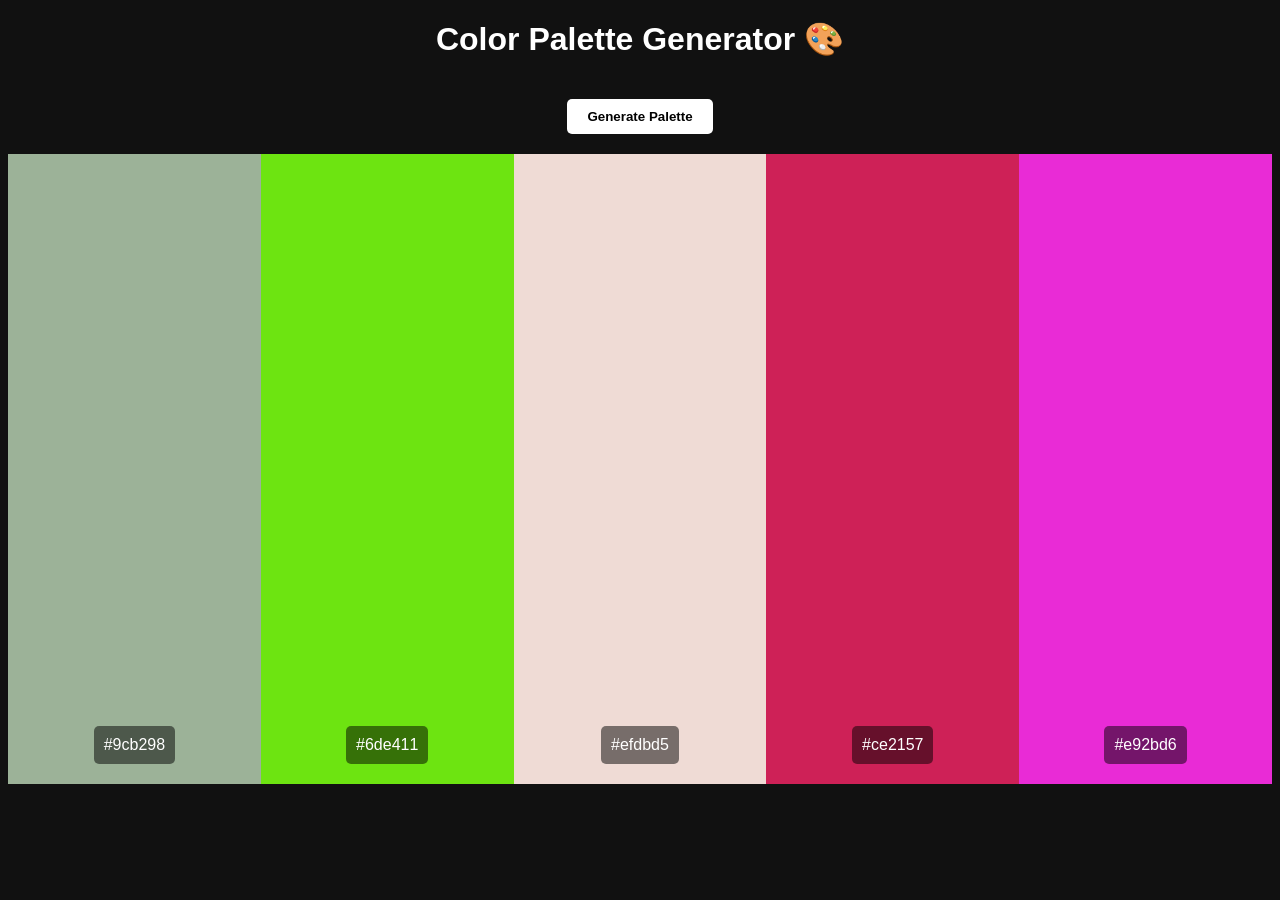
<file: index.html>
<!DOCTYPE html>
<html lang="en">
<head>
  <meta charset="UTF-8">
  <title>Color Palette Generator</title>
  <link rel="stylesheet" href="colors.css">
</head>
<body>

  <h1>Color Palette Generator 🎨</h1>
  <button id="generate">Generate Palette</button>

  <div id="palette"></div>

  <script src="colors.js"></script>
</body>
</html>
</file>
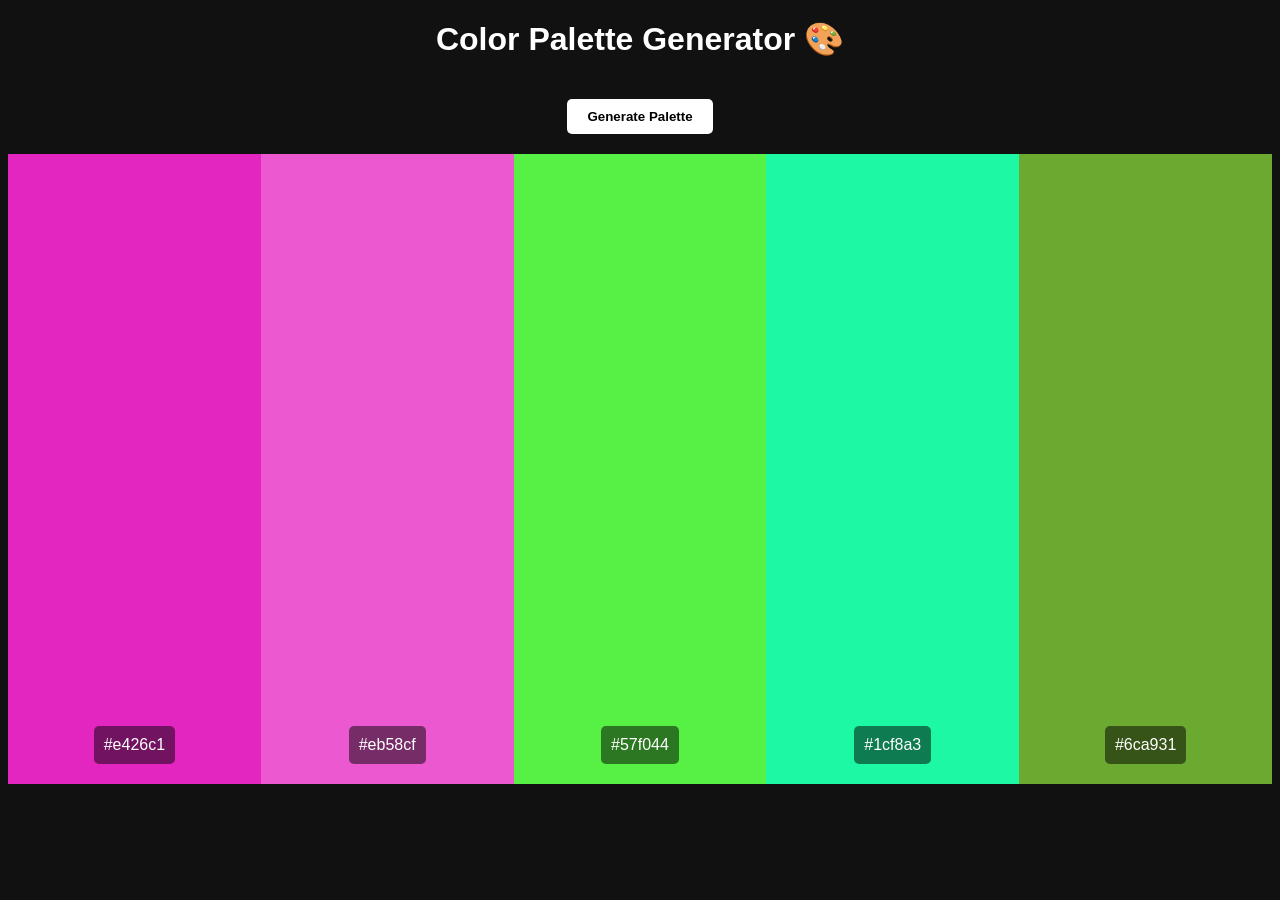
<file: Colors.html>
<!DOCTYPE html>
<html lang="en">
<head>
  <meta charset="UTF-8">
  <title>Color Palette Generator</title>
  <link rel="stylesheet" href="colors.css">
</head>
<body>

  <h1>Color Palette Generator 🎨</h1>
  <button id="generate">Generate Palette</button>

  <div id="palette"></div>

  <script src="colors.js"></script>
</body>
</html>
</file>
<file: colors.css>
body {
  font-family: Arial, sans-serif;
  text-align: center;
  background: #111;
  color: #fff;
}

h1 {
  margin-top: 20px;
}

button {
  padding: 10px 20px;
  margin: 20px;
  cursor: pointer;
  border: none;
  background: #fff;
  color: #000;
  font-weight: bold;
  border-radius: 5px;
}

#palette {
  display: flex;
  height: 70vh;
}

.color {
  flex: 1;
  display: flex;
  align-items: flex-end;
  justify-content: center;
  cursor: pointer;
  transition: transform 0.2s;
}

.color:hover {
  transform: scale(1.05);
}

.color span {
  background: rgba(0,0,0,0.5);
  padding: 10px;
  margin-bottom: 20px;
  border-radius: 5px;
}
</file>
